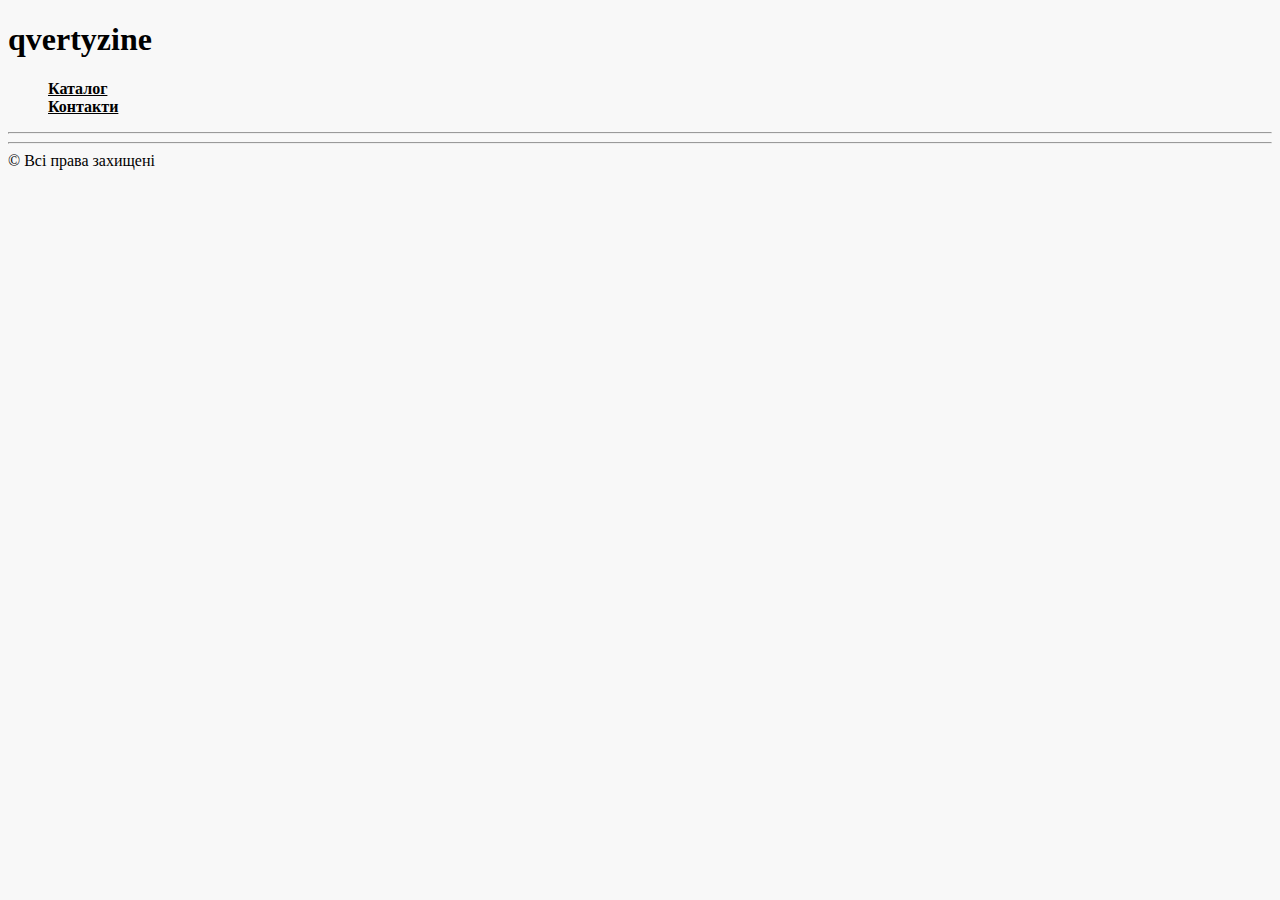
<file: index.html>
<!DOCTYPE html>
<html lang="uk">
<head>
    <meta charset="UTF-8">
    <meta name="viewport" content="width=device-width, initial-scale=1.0">
    <title>qvertyzine</title>
    <link rel="stylesheet" href="style.css">
</head>
<body>
    <header>
        <h1>qvertyzine</h1>
        <ul>
            <li><a href="catalog.html">Каталог</a></li>
            <li><a href="kontact.html">Контакти</a></li>
        </ul>
    </header>
    <hr>
    <main>
        </main>
    <hr>
    <footer>
        &copy; Всі права захищені
    </footer>
</body>
</html>
</file>
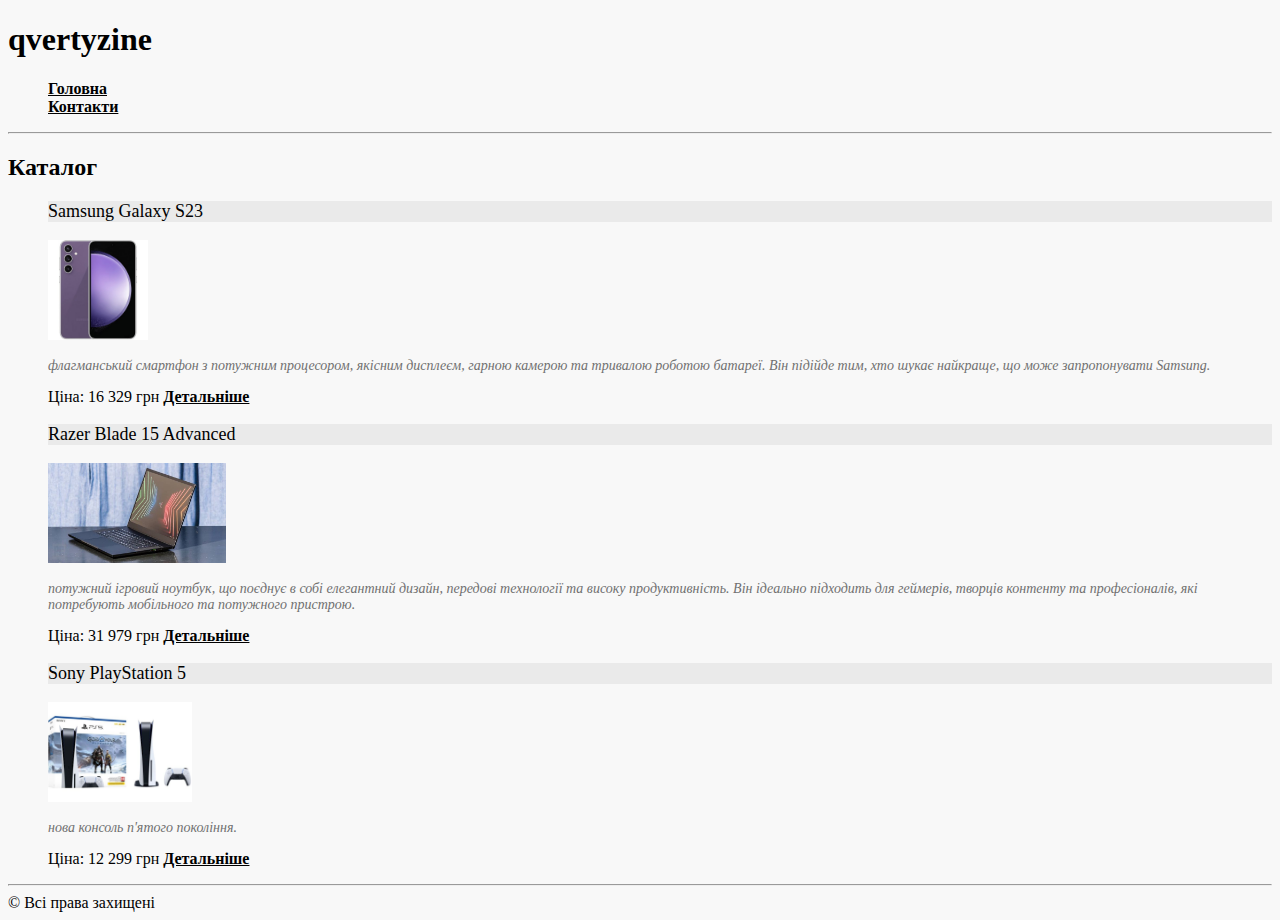
<file: catalog.html>
<!DOCTYPE html>
<html lang="uk">
<head>
    <meta charset="UTF-8">
    <meta name="viewport" content="width=device-width, initial-scale=1.0">
    <title>qvertyzine</title>
    <link rel="stylesheet" href="style.css">
</head>
<body>
    <header>
        <h1>qvertyzine</h1>
        <ul>
            <li><a href="index.html">Головна</a></li>
            <li><a href="kontact.html">Контакти</a></li>
        </ul>
    </header>
    <hr>
    <main>
        <h2>Каталог</h2>
        <ul class="products">
            <li>
                <h3 class="catalog">Samsung Galaxy S23</h3>
                <img src="img/samsung-galaxy-s23.jpg" alt="Samsung Galaxy S23" height="100px">
                <p class="corOp">флагманський смартфон з потужним процесором, якісним дисплеєм, гарною камерою та тривалою роботою батареї. Він підійде тим, хто шукає найкраще, що може запропонувати Samsung.</p>
                <span class="price">Ціна: 16 329 грн</span>
                <a href="page_01.html">Детальніше</a>
            </li>
            <li>
                <h3 class="catalog">Razer Blade 15 Advanced</h3>
                <img src="img/nout.jpg" alt="Razer Blade 15 Advanced" height="100px">
                <p class="corOp">потужний ігровий ноутбук, що поєднує в собі елегантний дизайн, передові технології та високу продуктивність. Він ідеально підходить для геймерів, творців контенту та професіоналів, які потребують мобільного та потужного пристрою.</p>
                <span class="price">Ціна: 31 979 грн</span>
                <a href="page_02.html">Детальніше</a>
            </li>
            <li>
              <h3 class="catalog">Sony PlayStation 5</h3>
              <img src="img/SPS_5.jpg" alt="Sony PlayStation 5" height="100px">
              <p class="corOp">нова консоль п'ятого покоління.</p>
              <span class="price">Ціна: 12  299 грн</span>
              <a href="page_03.html">Детальніше</a>
            </li>
        </ul>
    </main>
    <hr>
    <footer>
        &copy; Всі права захищені
    </footer>
</body>
</html>
</file>
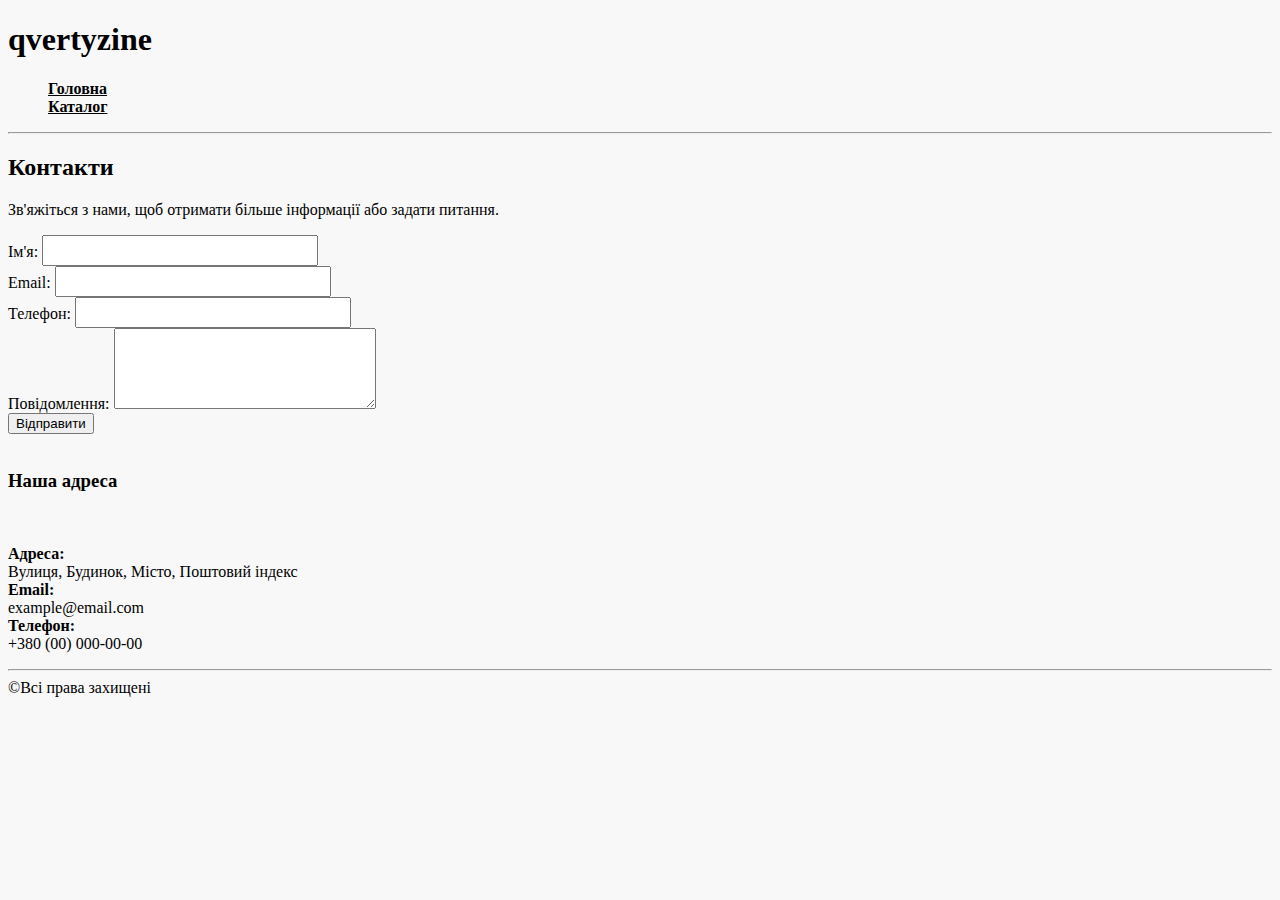
<file: kontact.html>
<!DOCTYPE html>
<html lang="uk">
<head>
    <meta charset="UTF-8">
    <meta name="viewport" content="width=device-width, initial-scale=1.0">
    <title>qvertyzine</title>
    <link rel="stylesheet" href="style.css">
</head>
<body>
    <header>
        <h1>qvertyzine</h1>
        <ul>
            <li><a href="index.html">Головна</a></li>
            <li><a href="catalog.html">Каталог</a></li>
        </ul>
    </header>
    <hr>
    <main>
        <h2>Контакти</h2>
        <p>Зв'яжіться з нами, щоб отримати більше інформації або задати питання.</p>
        <form action="#">
            <label for="name">Ім'я:</label>
            <input type="text" id="name" name="name" class="pole">
            <br>
            <label for="email">Email:</label>
            <input type="email" id="email" name="email" class="pole">
            <br>
            <label for="phone">Телефон:</label>
            <input type="tel" id="phone" name="phone" class="pole">
            <br>
            <label for="message">Повідомлення:</label>
            <textarea id="message" name="message" rows="5" cols="30"></textarea>
            <br>
            <button type="submit">Відправити</button>
        </form>
        <br>
        <h3>Наша адреса</h3>
        <div id="map"></div>
        <br>
        <p>
            <strong>Адреса:</strong><br>
            Вулиця, Будинок, Місто, Поштовий індекс<br>
            <strong>Email:</strong><br>
            example@email.com<br>
            <strong>Телефон:</strong><br>
            +380 (00) 000-00-00
        </p>
    </main>
    <hr>
    <footer>
        &copy;Всі права захищені
    </footer>
</body>
</html>
</file>
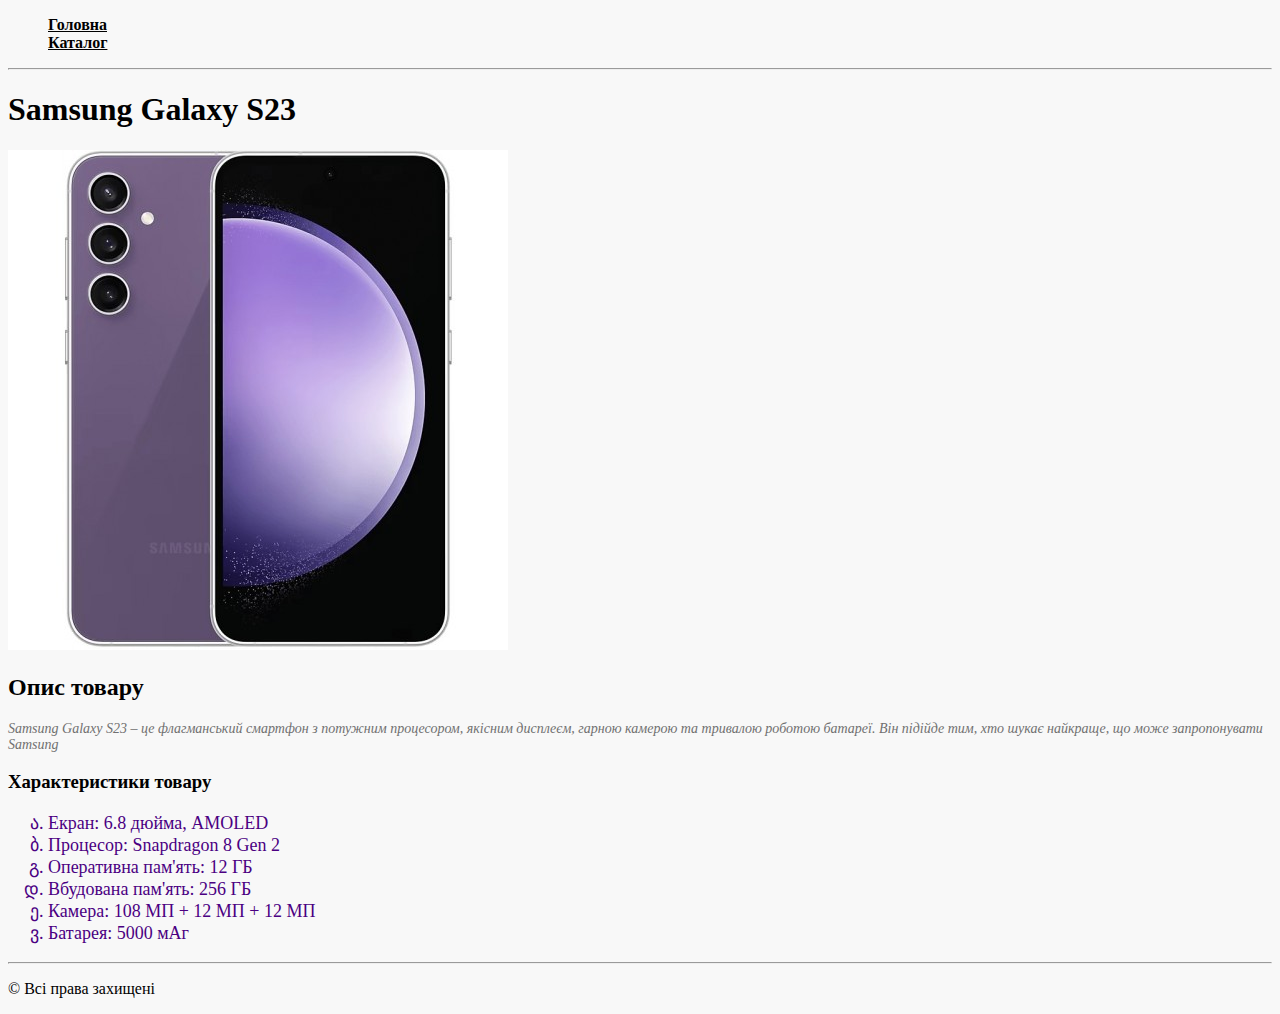
<file: page_01.html>
<!DOCTYPE html>
<html lang="uk">
<head>
    <meta charset="UTF-8">
    <meta name="viewport" content="width=device-width, initial-scale=1.0">
    <title>Samsung Galaxy S23</title>
    <link rel="stylesheet" href="style.css">
</head>
<body>
    <ul>
        <li><a href="index.html">Головна</a></li>
        <li><a href="catalog.html">Каталог</a></li>
    </ul>
    <hr>
    <header>
        <h1>Samsung Galaxy S23</h1>
    </header>
    <main>
        <section class="product">
            <img src="img/samsung-galaxy-s23.jpg" alt="Samsung Galaxy S23">
            <h2>Опис товару</h2>
            <p class="corOp">Samsung Galaxy S23 – це флагманський смартфон з потужним процесором, якісним дисплеєм, гарною камерою та тривалою роботою батареї. Він підійде тим, хто шукає найкраще, що може запропонувати Samsung</p>
            <h3>Характеристики товару</h3>
            <ul class="bandera">
                <li>Екран: 6.8 дюйма, AMOLED</li>
                <li>Процесор: Snapdragon 8 Gen 2</li>
                <li>Оперативна пам'ять: 12 ГБ</li>
                <li>Вбудована пам'ять: 256 ГБ</li>
                <li>Камера: 108 МП + 12 МП + 12 МП</li>
                <li>Батарея: 5000 мАг</li>
            </ul>
            <hr>
            <p>&copy; Всі права захищені</p>
        </section>
    </main>
</body>
</html>
</file>
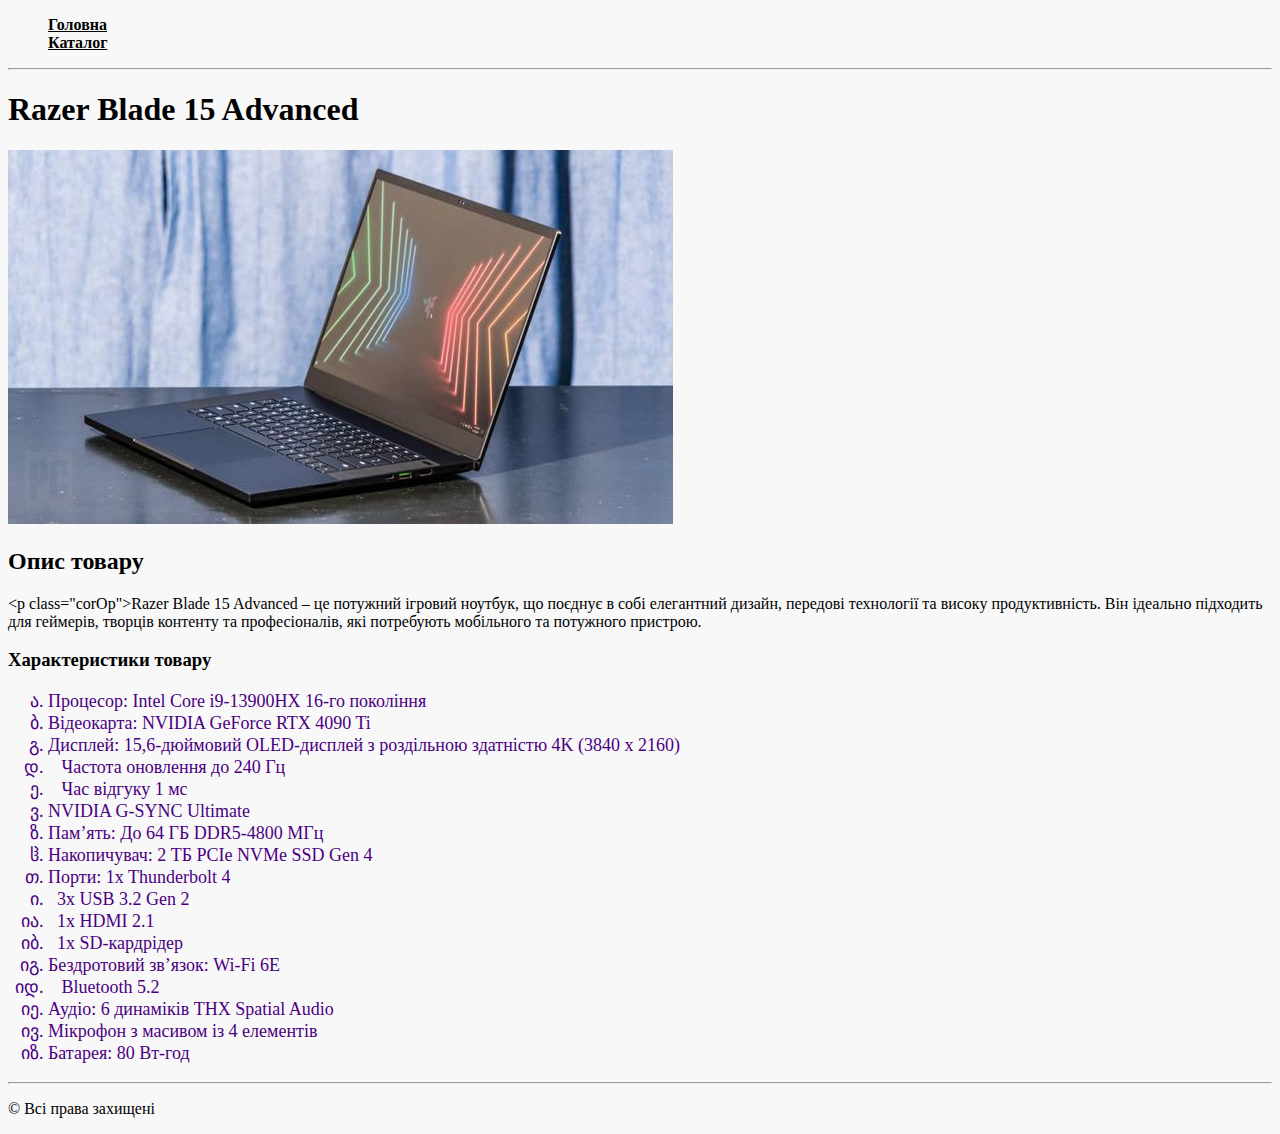
<file: page_02.html>
<!DOCTYPE html>
<html lang="uk">
<head>
    <meta charset="UTF-8">
    <meta name="viewport" content="width=device-width, initial-scale=1.0">
    <title>Razer Blade 15 Advanced</title>
    <link rel="stylesheet" href="style.css">
</head>
<body>
  <ul>
    <li><a href="index.html">Головна</a></li>
    <li><a href="catalog.html">Каталог</a></li>
</ul>
<hr>
    <header>
        <h1>Razer Blade 15 Advanced</h1>
    </header>
    <main>
        <section class="product">
            <img src="img/nout.jpg" alt="Razer Blade 15 Advanced">
            <h2>Опис товару</h2>
            <р class="corOp">Razer Blade 15 Advanced – це потужний ігровий ноутбук, що поєднує в собі елегантний дизайн, передові технології та високу продуктивність. Він ідеально підходить для геймерів, творців контенту та професіоналів, які потребують мобільного та потужного пристрою.</p>
            <h3>Характеристики товару</h3>
            <ul class="bandera">
                <li>Процесор: Intel Core i9-13900HX 16-го покоління</li>
                <li>Відеокарта: NVIDIA GeForce RTX 4090 Ti</li>
                <li>Дисплей: 15,6-дюймовий OLED-дисплей з роздільною здатністю 4K (3840 x 2160)</li>
                <li>&nbsp;&nbsp;&nbsp;Частота оновлення до 240 Гц</li>
                <li>&nbsp;&nbsp;&nbsp;Час відгуку 1 мс</li>
                <li>NVIDIA G-SYNC Ultimate</li>
                <li>Пам’ять: До 64 ГБ DDR5-4800 МГц</li>
                <li>Накопичувач: 2 ТБ PCIe NVMe SSD Gen 4</li>
                <li>Порти: 1x Thunderbolt 4</li>
                <li>&nbsp;&nbsp;3x USB 3.2 Gen 2</li>
                <li>&nbsp;&nbsp;1x HDMI 2.1</li>
                <li>&nbsp;&nbsp;1x SD-кардрідер</li>
                <li>Бездротовий зв’язок: Wi-Fi 6E</li>
                <li>&nbsp;&nbsp;&nbsp;Bluetooth 5.2</li>
                <li>Аудіо: 6 динаміків THX Spatial Audio</li>
                <li>Мікрофон з масивом із 4 елементів</li>
                <li>Батарея: 80 Вт-год</li>
            </ul>
            <hr>
            <p>&copy; Всі права захищені</p>
        </section>
    </main>
</body>
</html>
</file>
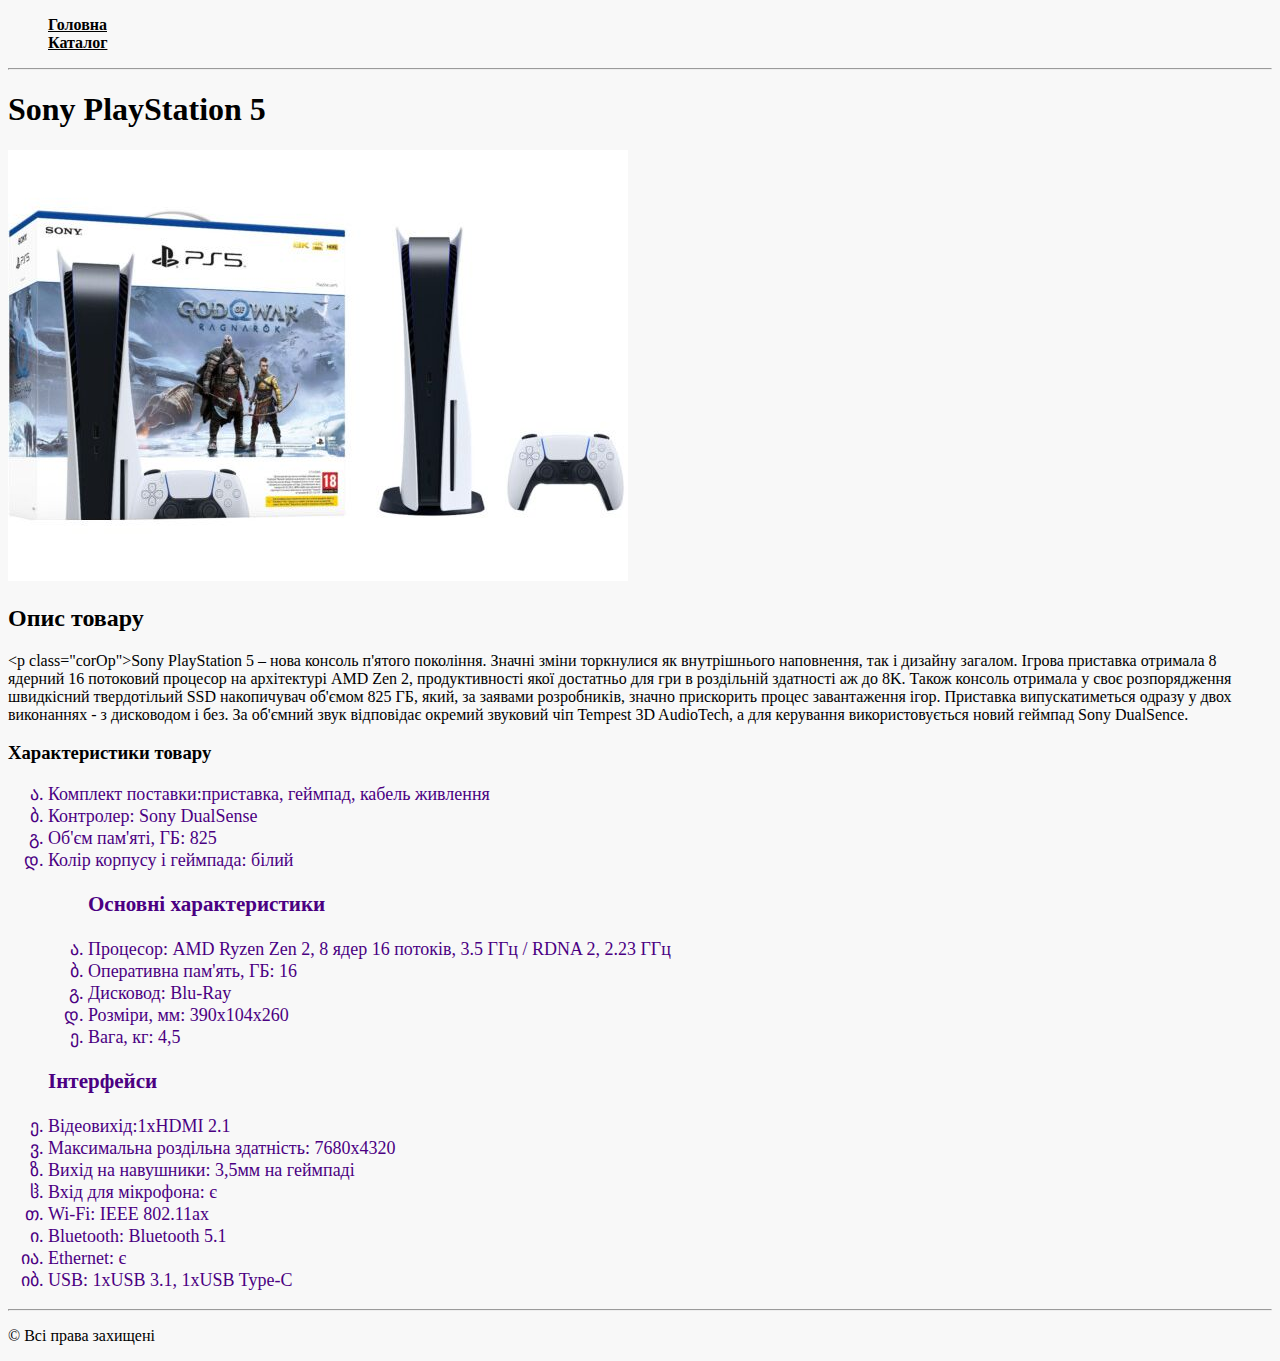
<file: page_03.html>
<!DOCTYPE html>
<html lang="uk">
<head>
    <meta charset="UTF-8">
    <meta name="viewport" content="width=device-width, initial-scale=1.0">
    <title>Sony PlayStation 5</title>
    <link rel="stylesheet" href="style.css">
</head>
<body>
  <ul>
    <li><a href="index.html">Головна</a></li>
    <li><a href="catalog.html">Каталог</a></li>
</ul>
<hr>
    <header>
        <h1>Sony PlayStation 5</h1>
    </header>
    <main>
        <section class="product">
            <img src="img/SPS_5.jpg" alt="Sony PlayStation 5">
            <h2>Опис товару</h2>
            <р class="corOp">Sony PlayStation 5 – нова консоль п'ятого покоління. Значні зміни торкнулися як внутрішнього наповнення, так і дизайну загалом. Ігрова приставка отримала 8 ядерний 16 потоковий процесор на архітектурі AMD Zen 2, продуктивності якої достатньо для гри в роздільній здатності аж до 8K. Також консоль отримала у своє розпорядження швидкісний твердотільий SSD накопичувач об'ємом 825 ГБ, який, за заявами розробників, значно прискорить процес завантаження ігор. Приставка випускатиметься одразу у двох виконаннях - з дисководом і без. За об'ємний звук відповідає окремий звуковий чіп Tempest 3D AudioTech, а для керування використовується новий геймпад Sony DualSence.</p>
            <h3>Характеристики товару</h3>
            <ul class="bandera">
                  <li>Комплект поставки:приставка, геймпад, кабель живлення</li>
                  <li>Контролер: Sony DualSense</li>
                  <li>Об'єм пам'яті, ГБ: 825</li>
                  <li>Колір корпусу і геймпада: білий</li>
                  <ul class="bandera"><h3>Основні характеристики</h3>
                    <li>Процесор: AMD Ryzen Zen 2, 8 ядер 16 потоків, 3.5 ГГц / RDNA 2, 2.23 ГГц</li>
                    <li>Оперативна пам'ять, ГБ: 16</li>
                    <li>Дисковод: Blu-Ray</li>
                    <li>Розміри, мм: 390x104x260</li>
                    <li>Вага, кг: 4,5</li>
                  </ul>
                  <h3>Інтерфейси</h3>                 
                  <li>Відеовихід:1xHDMI 2.1</li>
                  <li>Максимальна роздільна здатність: 7680x4320</li>
                  <li>Вихід на навушники: 3,5мм на геймпаді</li>
                  <li>Вхід для мікрофона: є</li>
                  <li>Wi-Fi: IEEE 802.11ax</li>
                  <li>Bluetooth: Bluetooth 5.1</li>
                  <li>Ethernet: є</li>
                  <li>USB: 1xUSB 3.1, 1xUSB Type-C</li>
            </ul>
            <hr>
            <p>&copy; Всі права захищені</p>
        </section>
    </main>
</body>
</html>
</file>
<file: style.css>
body
  {
    background-color: #f8f8f8;
  }
a
  {
    color: black;
    font-size: 16px;
    font-weight: bold;
  }
ul
  {
    list-style-type: none;
  }
.catalog
  {
    color: black;
    font-size: 18px;
    font-weight: 400;
    background-color: #eaeaea;
  }
.corOp
  {
    color: #707070;
    font-size: 14px;
    font-style: italic;
    line-height: 16px;
  }
.bandera
  {
    list-style-type: georgian;
    font-size: 18px;
    color: indigo;
  }
  .pole
    {
      weight: 200px;
      height: 25px;
      color: black;
      font-size: 20px;
      font-style: italic;
    }
</file>
